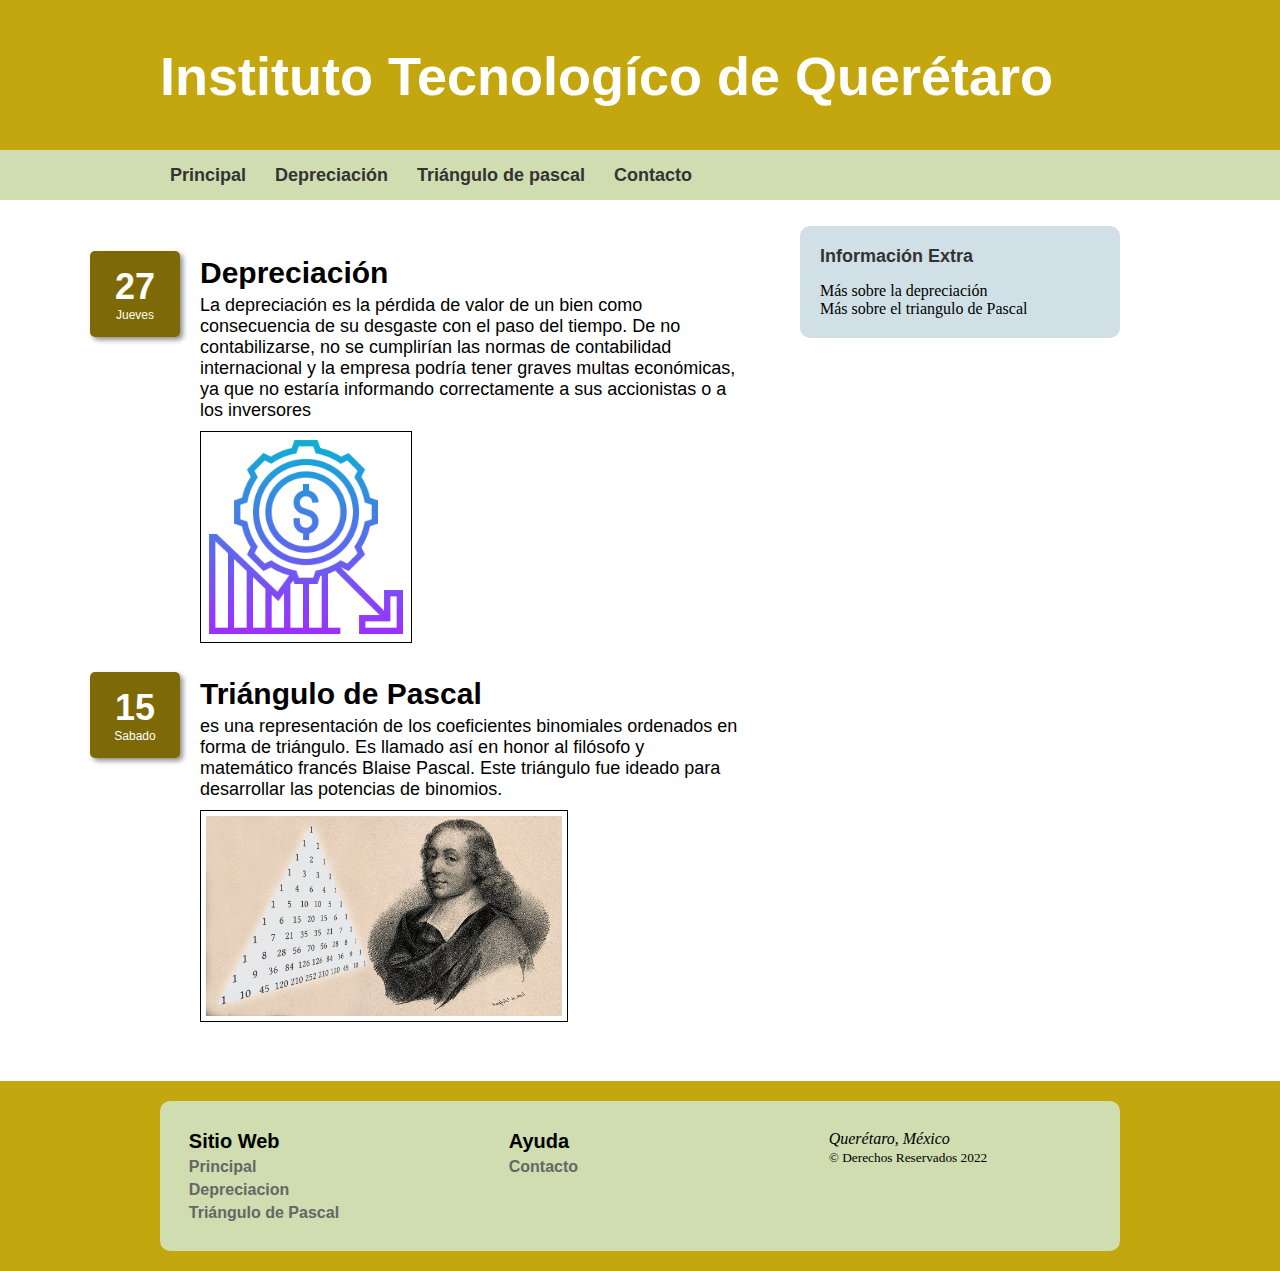
<file: index.html>
<!DOCTYPE html>
<html lang="es">

<head>
    <title>Enmaquetado</title>
    <meta charset="utf-8">
    <meta name="description" content="Este es un documento HTML5">
    <link rel="icon" href="src/img/logo-ITQ-original.ico" type="image/png" sizes="16x16">
    <meta name="keywords" content="HTML, CSS, JavaScript">
    <link rel="stylesheet" href="src/css/app.css">
</head>

<body>
    <header id="cabeceralogo">
        <div>
            <h1>Instituto Tecnologíco de Querétaro</h1>
        </div>
    </header>
    <nav id="menuprincipal">
        <div>
            <ul>
                <li><a href="index.html">Principal</a></li>
                <li><a href="depreciacion.html">Depreciación</a></li>
                <li><a href="trianguloPascal.html">Triángulo de pascal</a></li>
                <li><a href="contacto.html">Contacto</a></li>
            </ul>
        </div>
    </nav>
    <main>
        <div>
            <section id="articulosprincipales">
                <article>
                    <h1>Depreciación</h1>
                    <time datetime="2022-09-29" pubdate>
                        <div class="numerodia">27</div>
                        <div class="nombredia">Jueves</div>
                    </time>
                    <p>
                        La depreciación es la pérdida de valor de un bien como consecuencia de su desgaste con el paso del tiempo. De no 
                        contabilizarse, no se cumplirían las normas de contabilidad internacional y la empresa podría tener graves multas 
                        económicas, ya que no estaría informando correctamente a sus accionistas o a los inversores
                    </p>
                    <figure>
                        <img src="src/img/Depreciacion.png" class="img">
                    </figure>
                </article>
                <article>
                    <h1>Triángulo de Pascal</h1>
                    <time datetime="2022-10-15" pubdate>
                        <div class="numerodia">15</div>
                        <div class="nombredia">Sabado</div>
                    </time>
                    <p>
                        es una representación de los coeficientes binomiales ordenados en forma de triángulo. Es llamado así en honor al 
                        filósofo y matemático francés Blaise Pascal. Este triángulo fue ideado para desarrollar las potencias de binomios.
                    </p>
                    <figure>
                        <img src="src/img/Pascal.jpg" class="img">
                    </figure>
                </article>
            </section>
            <aside id="infoadicional">
                <h1>Información Extra</h1>   
                <section class="citas">
                    <a href="https://economipedia.com/definiciones/depreciacion.html" class="cita">Más sobre la depreciación</a>
                    <a href="https://es.wikipedia.org/wiki/Tri%C3%A1ngulo_de_Pascal" class="cita">Más sobre el triangulo de Pascal</a>
                </section>
            </aside>
            <div class="recuperar"></div>
        </div>
    </main>
    <footer id="pielogo">
        <div>
            <section class="seccionpie">
                <h1>Sitio Web</h1>
                <p><a href="index.html">Principal</a></p>
                <p><a href="depreciacion.html">Depreciacion</a></p>
                <p><a href="trianguloPascal.html">Triángulo de Pascal</a></p>
            </section>
            <section class="seccionpie">
                <h1>Ayuda</h1>
                <p><a href="contacto.html">Contacto</a></p>
            </section>
            <section class="seccionpie">
                <address>Querétaro, México</address>
                <small>&copy; Derechos Reservados 2022</small>
            </section>
            <div class="recuperar"></div>
        </div>
    </footer>
</body>

</html>
</file>
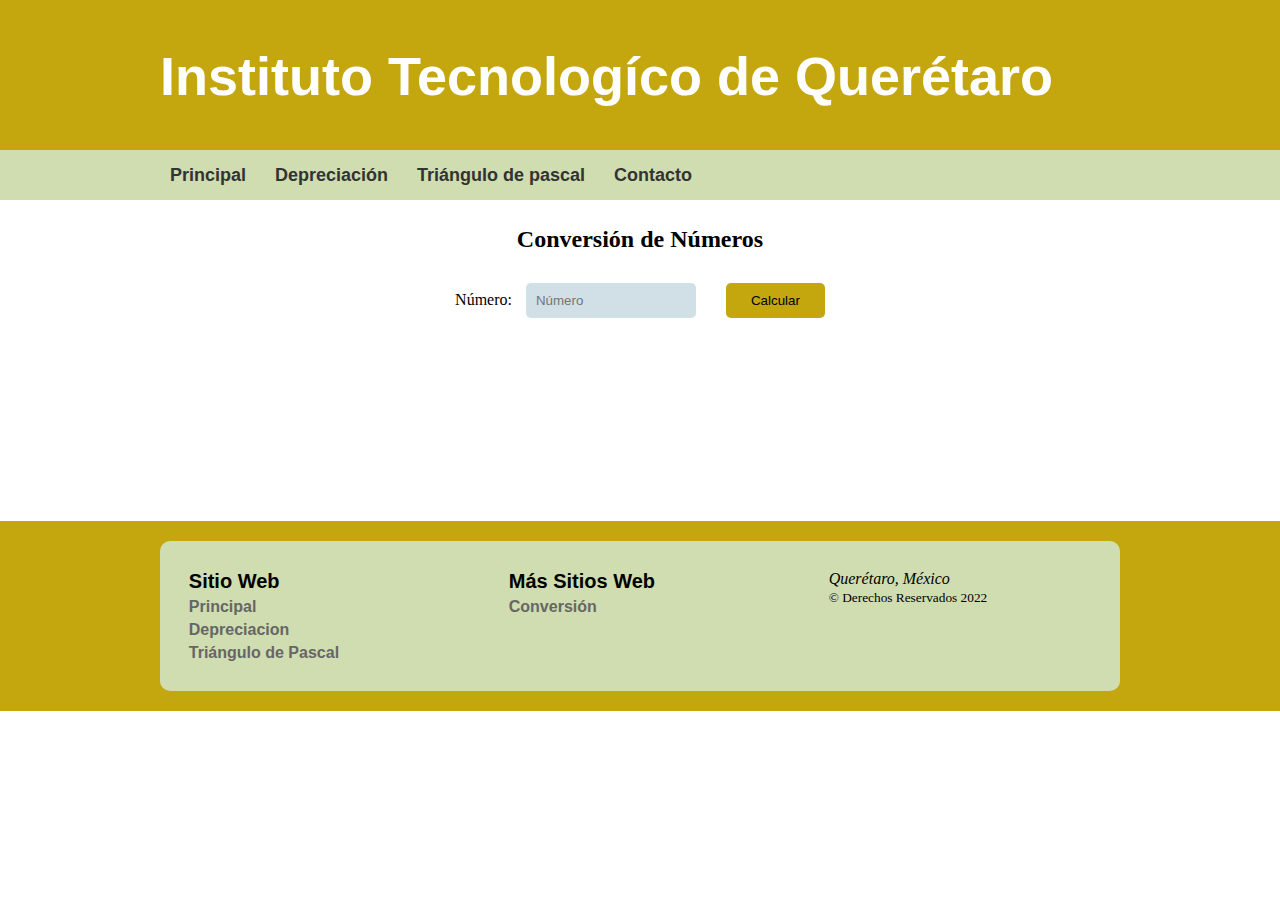
<file: conversion.html>
<!DOCTYPE html>
<html lang="es">

<head>
    <title>Enmaquetado</title>
    <meta charset="utf-8">
    <meta name="description" content="Este es un documento HTML5">
    <link rel="icon" href="src/img/logo-ITQ-original.ico" type="image/png" sizes="16x16">
    <meta name="keywords" content="HTML, CSS, JavaScript">
    <link rel="stylesheet" href="src/css/app.css">
</head>

<body>
    <header id="cabeceralogo">
        <div>
            <h1>Instituto Tecnologíco de Querétaro</h1>
        </div>
    </header>
    <nav id="menuprincipal">
        <div>
            <ul>
                <li><a href="index.html">Principal</a></li>
                <li><a href="depreciacion.html">Depreciación</a></li>
                <li><a href="trianguloPascal.html">Triángulo de pascal</a></li>
                <li><a href="conversion.html">Contacto</a></li>
            </ul>
        </div>
    </nav>
    <main id="main">
        <div class="alertas contenedor-sm">
            <h2 class="ta-c">Conversión de Números</h2>
        </div>
        <div class="contenedor-sm">
            <form class="formulario">
                <div class="campo">
                    <label for="numero">Número:</label>
                    <input type="number" placeholder="Número" name="numero" id="numero">
                </div>
                <div class="campo">
                    <button id="btn-calcular" type="button" class="btn btn-principal">Calcular</button>
                </div>
            </form>
        </div>
        <div class="contenedor-sm" id="resultado"></div>
    </main>
    <footer id="pielogo">
        <div>
            <section class="seccionpie">
                <h1>Sitio Web</h1>
                <p><a href="index.html">Principal</a></p>
                <p><a href="depreciacion.html">Depreciacion</a></p>
                <p><a href="trianguloPascal.html">Triángulo de Pascal</a></p>
            </section>
            <section class="seccionpie">
                <h1>Más Sitios Web</h1>
                <p><a href="conversion.html">Conversión</a></p>
            </section>
            <section class="seccionpie">
                <address>Querétaro, México</address>
                <small>&copy; Derechos Reservados 2022</small>
            </section>
            <div class="recuperar"></div>
        </div>
    </footer>
</body>

<script src="src/js/conversion.js"></script>

</html>
</file>
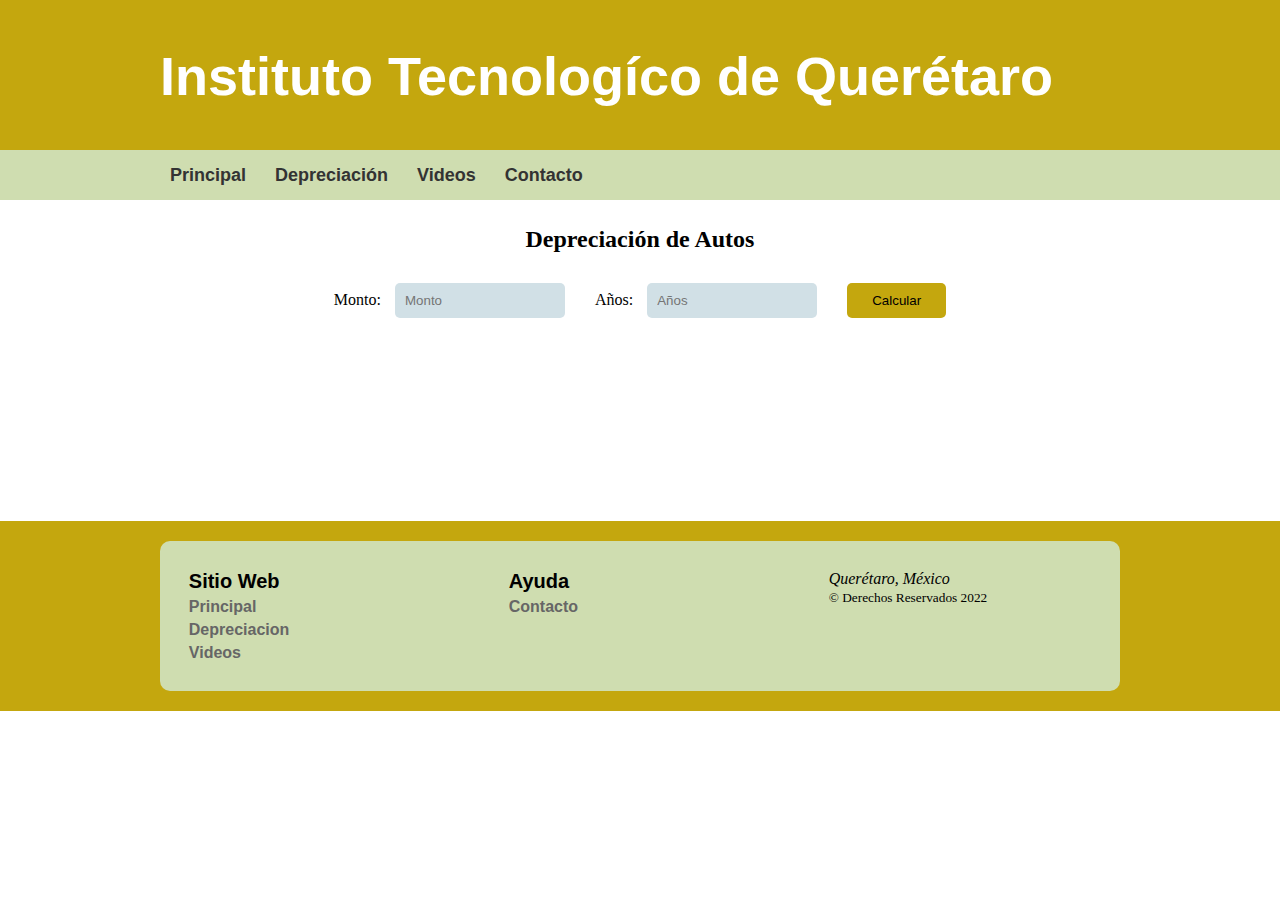
<file: depreciacion.html>
<!DOCTYPE html>
<html lang="es">

<head>
    <title>Enmaquetado</title>
    <meta charset="utf-8">
    <meta name="description" content="Este es un documento HTML5">
    <link rel="icon" href="src/img/logo-ITQ-original.ico" type="image/png" sizes="16x16">
    <meta name="keywords" content="HTML, CSS, JavaScript">
    <link rel="stylesheet" href="src/css/app.css">
</head>

<body>
    <header id="cabeceralogo">
        <div>
            <h1>Instituto Tecnologíco de Querétaro</h1>
        </div>
    </header>
    <nav id="menuprincipal">
        <div>
            <ul>
                <li><a href="index.html">Principal</a></li>
                <li><a href="depreciacion.html">Depreciación</a></li>
                <li><a href="videos.html">Videos</a></li>
                <li><a href="contacto.html">Contacto</a></li>
            </ul>
        </div>
    </nav>
    <main id="main">
        <div class="alertas contenedor-sm">
            <h2 class="ta-c">Depreciación de Autos</h2>
        </div>
        <div class="contenedor-sm">
            <form class="formulario">
                <div class="campo">
                    <label>Monto:</label>
                    <input type="number" placeholder="Monto" name="monto" id="monto">
                </div>
                <div class="campo">
                    <label>Años:</label>
                    <input type="number" placeholder="Años" name="anios" id="anios">
                </div>
                <div class="campo">
                    <button id="btn-calcular" type="button" class="btn btn-principal">Calcular</button>
                </div>
            </form>
        </div>
        <div class="contenedor-sm" id="tabla"></div>
    </main>
    <footer id="pielogo">
        <div>
            <section class="seccionpie">
                <h1>Sitio Web</h1>
                <p><a href="index.html">Principal</a></p>
                <p><a href="depreciacion.html">Depreciacion</a></p>
                <p><a href="videos.html">Videos</a></p>
            </section>
            <section class="seccionpie">
                <h1>Ayuda</h1>
                <p><a href="contacto.html">Contacto</a></p>
            </section>
            <section class="seccionpie">
                <address>Querétaro, México</address>
                <small>&copy; Derechos Reservados 2022</small>
            </section>
            <div class="recuperar"></div>
        </div>
    </footer>
</body>

<script src="src/js/app.js"></script>

</html>
</file>
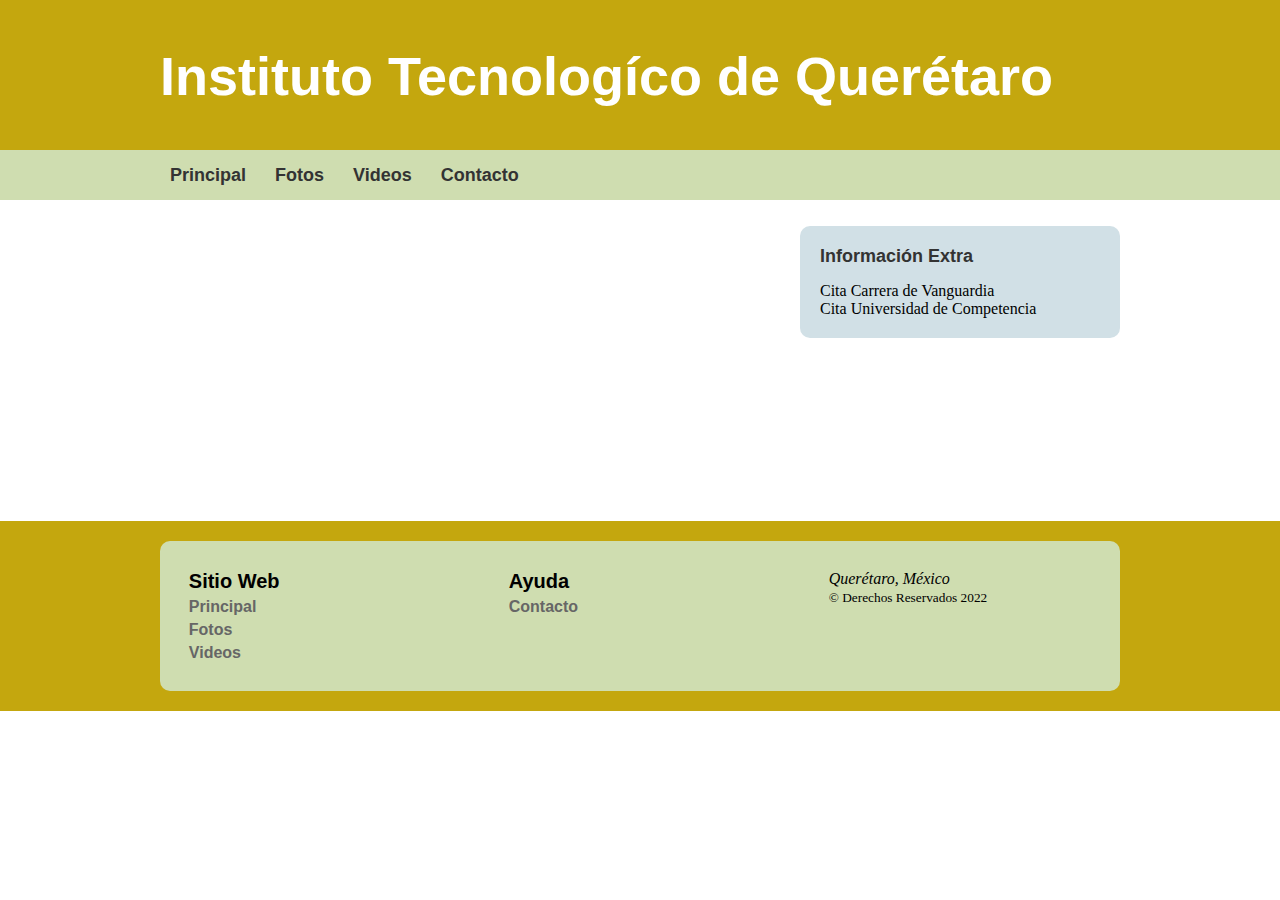
<file: practia1.html>
<!DOCTYPE html>
<html lang="es">

<head>
    <title>Enmaquetado</title>
    <meta charset="utf-8">
    <meta name="description" content="Este es un documento HTML5">
    <link rel="icon" href="src/img/logo-ITQ-original.ico" type="image/png" sizes="16x16">
    <meta name="keywords" content="HTML, CSS, JavaScript">
    <link rel="stylesheet" href="src/css/app.css">
</head>

<body>
    <header id="cabeceralogo">
        <div>
            <h1>Instituto Tecnologíco de Querétaro</h1>
        </div>
    </header>
    <nav id="menuprincipal">
        <div>
            <ul>
                <li><a href="index.html">Principal</a></li>
                <li><a href="fotos.html">Fotos</a></li>
                <li><a href="videos.html">Videos</a></li>
                <li><a href="contacto.html">Contacto</a></li>
            </ul>
        </div>
    </nav>
    <main>
        <div>
            <section id="articulosprincipales">
                
            </section>
            <aside id="infoadicional">
                <h1>Información Extra</h1>   
                <section class="citas">
                    <a href="#" class="cita">Cita Carrera de Vanguardia</a>
                    <a href="#" class="cita">Cita Universidad de Competencia</a>
                </section>
            </aside>
            <div class="recuperar"></div>
        </div>
    </main>
    <footer id="pielogo">
        <div>
            <section class="seccionpie">
                <h1>Sitio Web</h1>
                <p><a href="index.html">Principal</a></p>
                <p><a href="fotos.html">Fotos</a></p>
                <p><a href="videos.html">Videos</a></p>
            </section>
            <section class="seccionpie">
                <h1>Ayuda</h1>
                <p><a href="contacto.html">Contacto</a></p>
            </section>
            <section class="seccionpie">
                <address>Querétaro, México</address>
                <small>&copy; Derechos Reservados 2022</small>
            </section>
            <div class="recuperar"></div>
        </div>
    </footer>
</body>

<script src="src/js/app.js"></script>

</html>
</file>
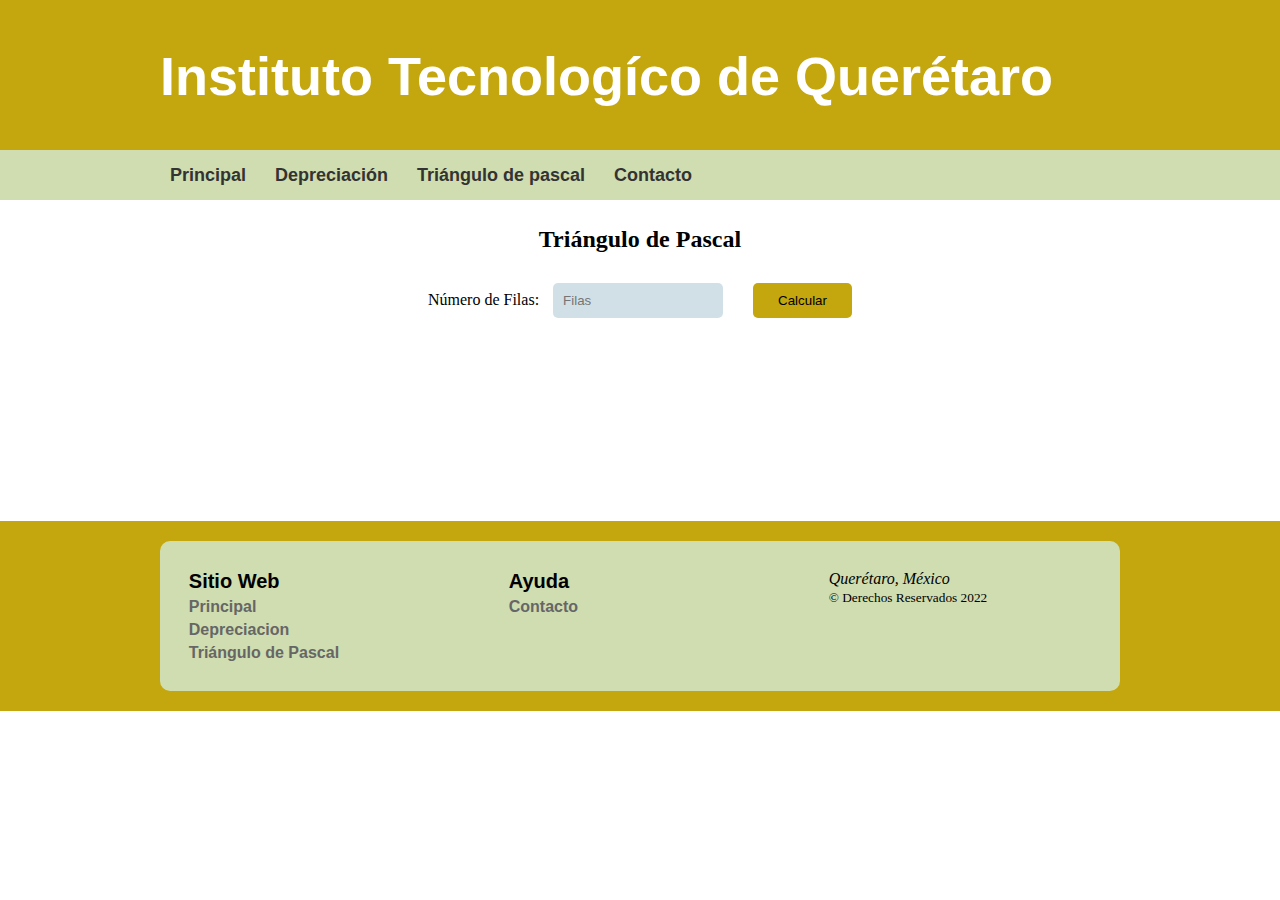
<file: trianguloPascal.html>
<!DOCTYPE html>
<html lang="es">

<head>
    <title>Enmaquetado</title>
    <meta charset="utf-8">
    <meta name="description" content="Este es un documento HTML5">
    <link rel="icon" href="src/img/logo-ITQ-original.ico" type="image/png" sizes="16x16">
    <meta name="keywords" content="HTML, CSS, JavaScript">
    <link rel="stylesheet" href="src/css/app.css">
</head>

<body>
    <header id="cabeceralogo">
        <div>
            <h1>Instituto Tecnologíco de Querétaro</h1>
        </div>
    </header>
    <nav id="menuprincipal">
        <div>
            <ul>
                <li><a href="index.html">Principal</a></li>
                <li><a href="depreciacion.html">Depreciación</a></li>
                <li><a href="trianguloPascal.html">Triángulo de pascal</a></li>
                <li><a href="contacto.html">Contacto</a></li>
            </ul>
        </div>
    </nav>
    <main id="main">
        <div class="alertas contenedor-sm">
            <h2 class="ta-c">Triángulo de Pascal</h2>
        </div>
        <div class="contenedor-sm">
            <form class="formulario">
                <div class="campo">
                    <label for="filas">Número de Filas:</label>
                    <input type="number" placeholder="Filas" name="filas" id="filas">
                </div>
                <div class="campo">
                    <button id="btn-pascal" type="button" class="btn btn-principal">Calcular</button>
                </div>
            </form>
        </div>
        <div class="contenedor-sm" id="pascal"></div>
    </main>
    <footer id="pielogo">
        <div>
            <section class="seccionpie">
                <h1>Sitio Web</h1>
                <p><a href="index.html">Principal</a></p>
                <p><a href="depreciacion.html">Depreciacion</a></p>
                <p><a href="trianguloPascal.html">Triángulo de Pascal</a></p>
            </section>
            <section class="seccionpie">
                <h1>Ayuda</h1>
                <p><a href="contacto.html">Contacto</a></p>
            </section>
            <section class="seccionpie">
                <address>Querétaro, México</address>
                <small>&copy; Derechos Reservados 2022</small>
            </section>
            <div class="recuperar"></div>
        </div>
    </footer>
</body>

<script src="src/js/pascal.js"></script>

</html>
</file>
<file: src/css/app.css>
:root {
    --principal: #C4A70E;
    --secundario: #CFDDB0;
    --terciario: #7D6A06;
    --gris: #666666;
    --blanco: #ffffff;
    --gris_obscuro: #333333;
    --gris_claro: #d1e0e6;
    --negro: #000000;
    --rojo: #ca2020;
    --verde: #0d5f1f;
    --morado: #88088c;
}

* {
    margin: 0px;
    padding: 0px;
}

html {
    min-height: 100%;
}

.contenedor-sm {
    max-width: 700px;
    margin: 0 auto;
}

#cabeceralogo {
    height: 150px;
    padding: 0% 2%;
    background-color: var(--principal);
}

#cabeceralogo>div {
    width: 960px;
    margin: 0px auto;
    padding-top: 45px;
}

#cabeceralogo h1 {
    font: bold 54px Arial, sans-serif;
    color: var(--blanco);
}

#menuprincipal {
    width: 96%;
    height: 50px;
    padding: 0% 2%;
    background-color: var(--secundario);
}

#menuprincipal>div {
    width: 960px;
    margin: 0px auto;
}

#menuprincipal li {
    display: inline-block;
    height: 35px;
    padding-top: 15px;
    margin-right: 5px;
}

#menuprincipal li:hover {
    background-color: var(--principal);
}

#menuprincipal a {
    font: bold 18px Arial, sans-serif;
    color: var(--gris_obscuro);
    text-decoration: none;
    padding: 15px 10px 15px 10px;
}

main {
    width: 96%;
    padding: 2%;
    min-height: 270px;
}

main>div {
    width: 960px;
    margin: 0px auto;
}

#articulosprincipales {
    float: left;
    width: 620px;
    padding-top: 30px;
    background-color: var(--blanco);
    border-radius: 10px;
}

#infoadicional {
    float: right;
    width: 280px;
    padding: 20px;
    background-color: var(--gris_claro);
    border-radius: 10px;
}

.citas {
    display: grid;
    cursor: pointer;
}

.cita {
    text-decoration: none;
    color: var(--negro);
}

#infoadicional h1 {
    font: bold 18px Arial, sans-serif;
    color: #333333;
    margin-bottom: 15px;
}

.recuperar {
    clear: both;
}

article {
    position: relative;
    padding: 0px 40px 20px 40px;
}

article time {
    display: block;
    position: absolute;
    top: -5px;
    left: -70px;
    width: 80px;
    padding: 15px 5px;
    background-color: var(--terciario);
    box-shadow: 3px 3px 5px rgba(100, 100, 100, 0.7);
    border-radius: 5px;
}

.numerodia {
    font: bold 36px Verdana, sans-serif;
    color: #FFFFFF;
    text-align: center;
}

.nombredia {
    font: 12px Verdana, sans-serif;
    color: #FFFFFF;
    text-align: center;
}

article h1 {
    margin-bottom: 5px;
    font: bold 30px Georgia, sans-serif;
}

article p {
    font: 18px Georgia, sans-serif;
}

figure {
    margin: 10px 0px;
}

figure img {
    padding: 5px;
    border: 1px solid;
}

.img {
    height: 200px;
}

#pielogo {
    background-color: var(--principal);
    padding: 20px 0;
    width: 100%;
}

#pielogo>div {
    width: 960px;
    margin: 0px auto;
    background-color: var(--secundario);
    border-radius: 10px;
}

.seccionpie {
    float: left;
    width: 270px;
    padding: 25px;
}

.seccionpie h1 {
    font: bold 20px Arial, sans-serif;
}

.seccionpie p {
    margin-top: 5px;
}

.seccionpie a {
    font: bold 16px Arial, sans-serif;
    color: var(--gris);
    text-decoration: none;
}

.seccionpie {
    float: left;
    width: 27.33%;
    padding: 3%;
}

.formulario {
    display: flex;
    justify-content: center;
    gap: 30px;
    margin: 30px 0;
}

.campo input {
    padding: 10px 10px;
    border-radius: 5px;
    border: none;
    background-color: var(--gris_claro);
    width: 150px;
    margin-left: 10px;
}

.ta-c {
    text-align: center;
}

.btn {
    padding: 10px 25px;
    border: none;
    border-radius: 5px;
    cursor: pointer;
}

.btn-principal {
    background-color: var(--principal);
}

.btn-principal:hover {
    background-color: var(--secundario);
}

.btn-secundario {
    background-color: var(--morado);
    color: var(--blanco);
}

.btn-secundario:hover {
    background-color: palevioletred;
}

.alertas {
    display: flex;
    flex-direction: column;
    justify-content: center;
}

.alerta {
    padding: 10px 0;
    margin: 10px 0;
    text-align: center;
    font-size: 15px;
    text-transform: uppercase;
    font-weight: bold;
}

.error {
    background-color: var(--rojo);
    color: var(--blanco);
}

.correcto {
    background-color: var(--verde);
    color: var(--blanco);
}

.flex {
    display: flex;
    justify-content: center;
    margin: 10px auto;
    text-align: center;
}

.valor {
    text-align: center;
    width: 200px;
}

.title {
    text-align: center;
    font-weight: bold;
    background-color: var(--gris_claro);
}

.valor-title,
.anios-title {
    font-weight: bold;
    background-color: var(--gris_claro);
    padding: 5px 10px;
    width: 200px;
    border-top-left-radius: 10px;
    border-top-right-radius: 10px;
}

.tabla {
    margin-bottom: 20px;
}

.fila-flex {
    display: flex;
    justify-content: center;
    gap: 30px
}

.fila-flex p {
    font-weight: bold;
}
</file>
